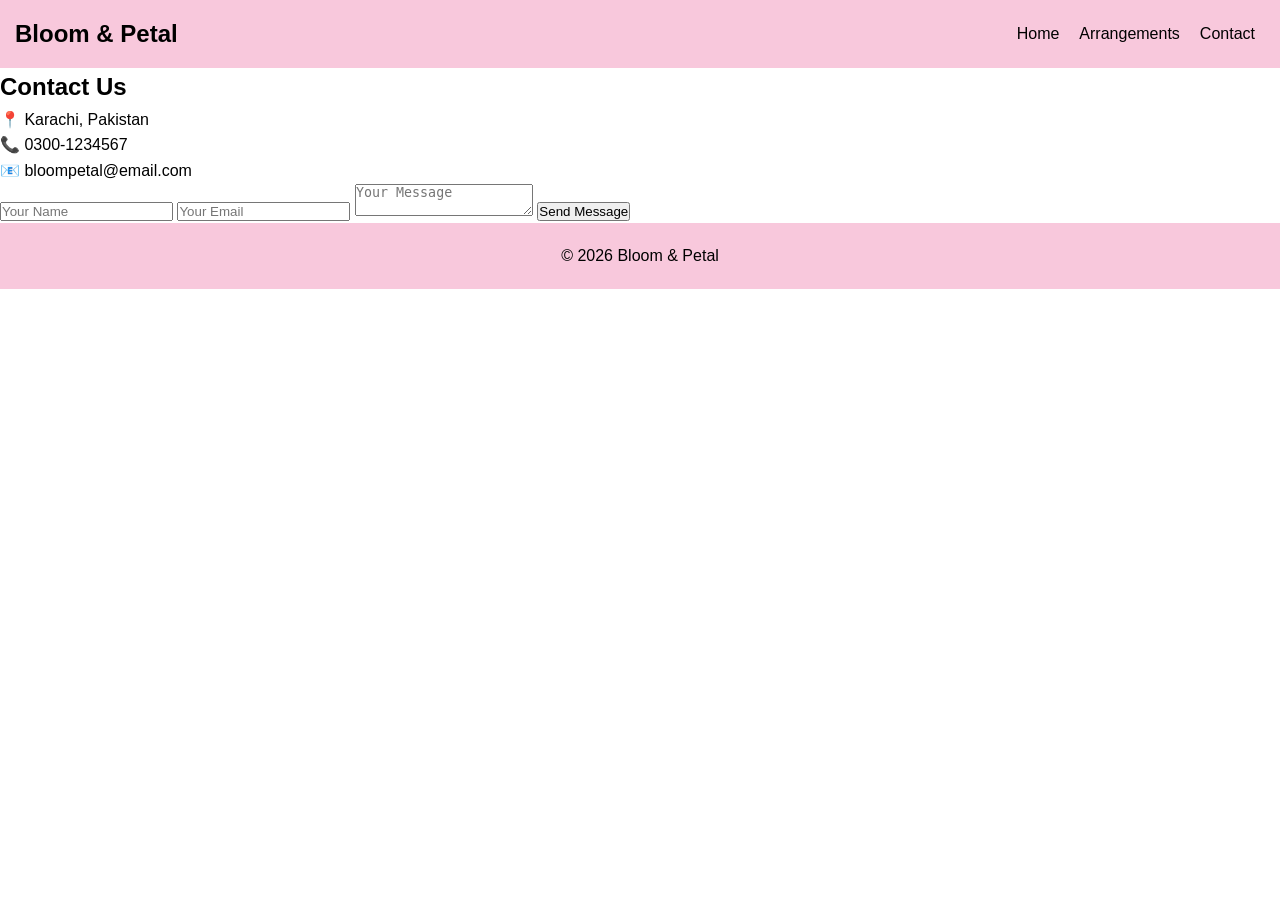
<file: contact.html>
﻿<!DOCTYPE html>
<html lang="en">
<head>
    <meta charset="UTF-8">
    <meta name="viewport" content="width=device-width, initial-scale=1.0">
    <title>Contact Us</title>
    <link rel="stylesheet" href="styles.css">
</head>
<body>

<header>
    <nav>
        <h1>Bloom & Petal</h1>
        <ul>
            <li><a href="index.html">Home</a></li>
            <li><a href="about.html">Arrangements</a></li>
            <li><a href="contact.html">Contact</a></li>
        </ul>
    </nav>
</header>

<main>

<section>
    <h2>Contact Us</h2>
    <p>📍 Karachi, Pakistan</p>
    <p>📞 0300-1234567</p>
    <p>📧 bloompetal@email.com</p>
</section>

<section>
    <form action="#">
        <input type="text" placeholder="Your Name" required>
        <input type="email" placeholder="Your Email" required>
        <textarea placeholder="Your Message"></textarea>
        <button type="submit">Send Message</button>
    </form>
</section>

</main>

<footer>
    <p>&copy; 2026 Bloom & Petal</p>
</footer>

</body>
</html>
</file>
<file: styles.css>
﻿* {
    margin: 0;
    padding: 0;
    box-sizing: border-box;
}

body {
    font-family: 'Poppins', sans-serif;
    line-height: 1.6;
}

header {
    background: #f8c8dc;
    padding: 15px;
}

nav {
    display: flex;
    justify-content: space-between;
    align-items: center;
}

nav ul {
    display: flex;
    list-style: none;
}

nav ul li a {
    margin: 0 10px;
    text-decoration: none;
    color: black;
}

.hero {
    background: url('https://images.unsplash.com/photo-1490750967868-88aa4486c946') no-repeat center/cover;
    color: white;
    text-align: center;
    padding: 100px 20px;
}

.btn {
    display: inline-block;
    padding: 10px 20px;
    background: pink;
    color: black;
    text-decoration: none;
    margin-top: 10px;
    transition: 0.3s;
}

.btn:hover {
    background: #ff69b4;
    transform: scale(1.1);
}

.cards {
    display: flex;
    gap: 20px;
    padding: 20px;
    flex-wrap: wrap;
}

.card {
    flex: 1;
    padding: 15px;
    border: 1px solid #ddd;
    text-align: center;
    transition: 0.3s;
}

.card img {
    width: 100%;
    border-radius: 10px;
}

.card:hover {
    transform: translateY(-10px);
    box-shadow: 0 5px 15px rgba(0,0,0,0.2);
}

footer {
    text-align: center;
    padding: 20px;
    background: #f8c8dc;
}

/* Responsive */
@media (max-width: 768px) {
    .cards {
        flex-direction: column;
    }
}
</file>
